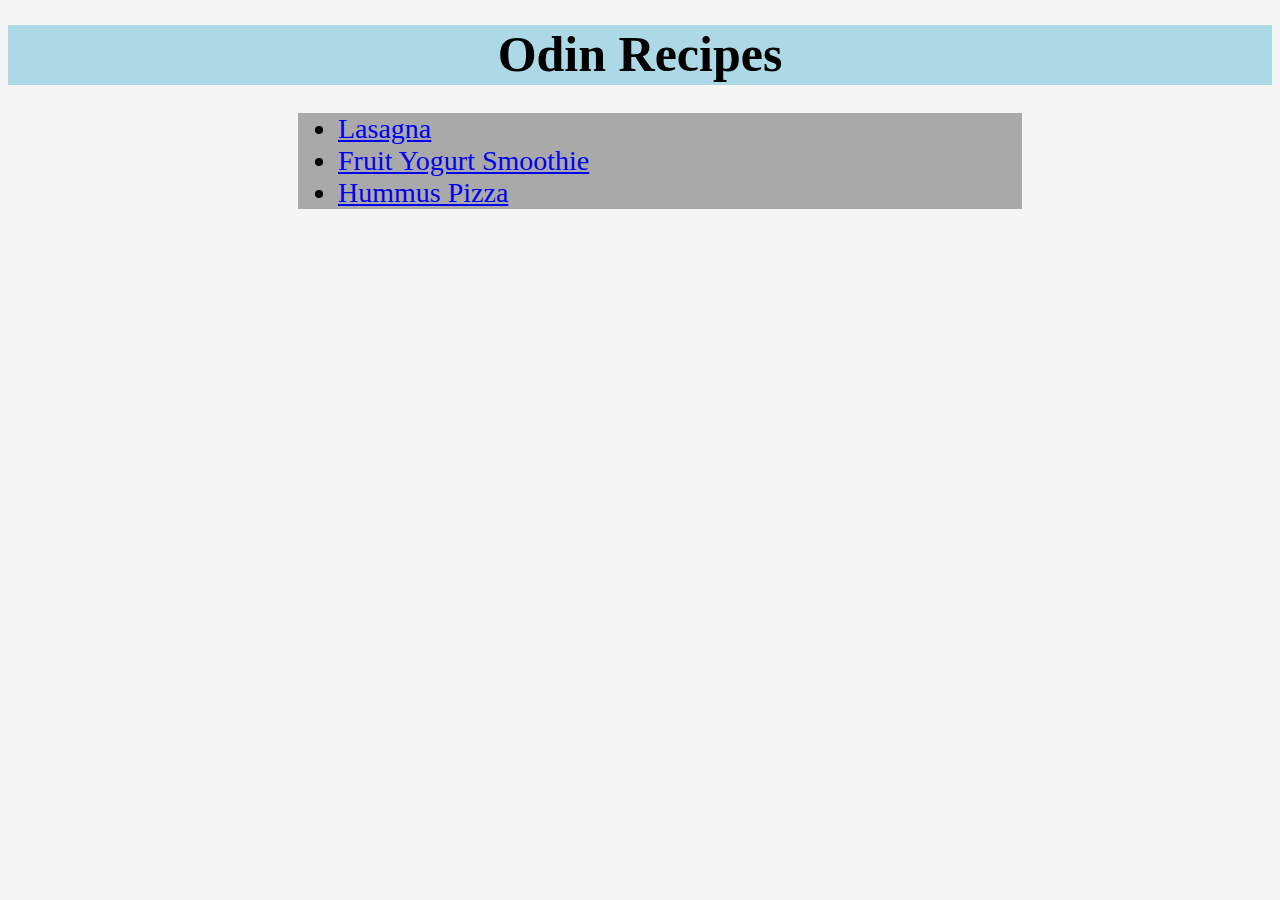
<file: index.html>
<!DOCTYPE html>
<html lang="en">
<head>
    <meta charset="UTF-8">
    <link rel="stylesheet" href="style.css">
    <title>Odin Recipes</title>
</head>

<body>
    <div class="header-container">
        <h1 class="title">Odin Recipes</h1>  
    </div>
    <div class="list-container">
        <ul class="food-list">
            <li><a href="../odin-recipes/recipes/lasagna.html">Lasagna</a></li>
            <li><a href="../odin-recipes/recipes/fruit-yogurt-smoothie.html">Fruit Yogurt Smoothie</a></li>
            <li><a href="../odin-recipes/recipes/hummus-pizza.html">Hummus Pizza</a></li>
        </ul>
    </div>

    
</body>
</html>
</file>
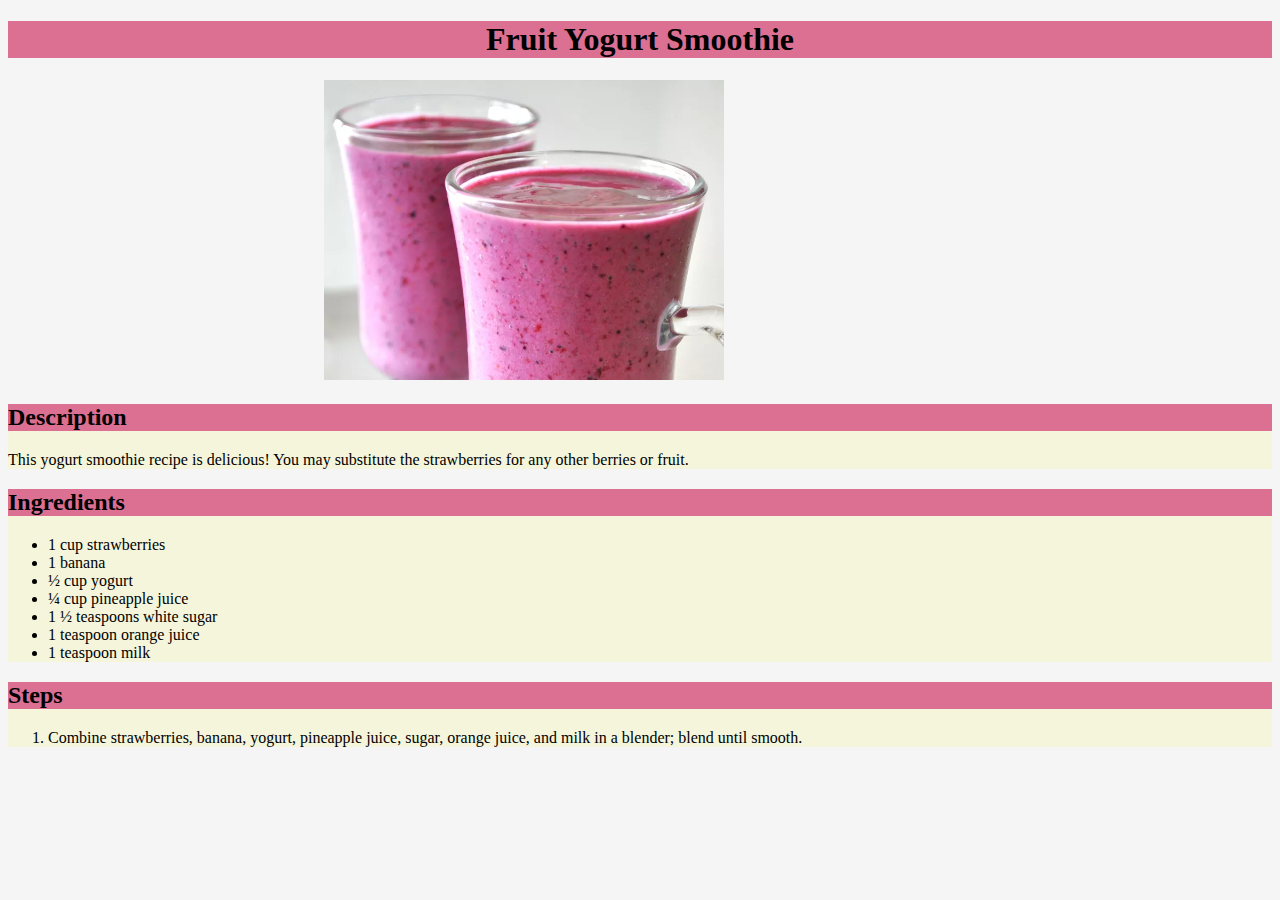
<file: recipes/fruit-yogurt-smoothie.html>
<!DOCTYPE html>
<html lang="en">
<head>
    <meta charset="UTF-8">
    <meta http-equiv="X-UA-Compatible" content="IE=edge">
    <meta name="viewport" content="width=device-width, initial-scale=1.0">
    <link rel="stylesheet" href="../style.css">
    <title>Document</title>
</head>
<body>
    <div class="div-title smoothie">
        <h1>Fruit Yogurt Smoothie</h1>
    </div>
    <div class="img-div">
        <img class="img-smoothie" src="../images/fruit-smoothie.webp" alt="smoothie in a cup">
    </div>
    
    <div class="div-description smoothie">
        <h2>Description</h2>
        <p class="p-smoothie">
            This yogurt smoothie recipe is delicious! You may substitute the strawberries for 
            any other berries or fruit.
        </p>
    </div>


    <div class="div-ingredients smoothie">
        <h2>Ingredients</h2>
        <ul>
            <li>1 cup strawberries</li>
            <li>1 banana</li>
            <li>½ cup yogurt</li>
            <li>¼ cup pineapple juice</li>
            <li>1 ½ teaspoons white sugar</li>
            <li>1 teaspoon orange juice</li>
            <li>1 teaspoon milk</li>
        </ul>
    </div>
    
    <div class="div-steps smoothie">
        <h2>Steps</h2>
        <ol>
            <li>Combine strawberries, banana, yogurt, pineapple juice, sugar, orange juice, and milk in a blender; blend until smooth.</li>
    
        </ol>
    </div>
</body>
</html>
</file>
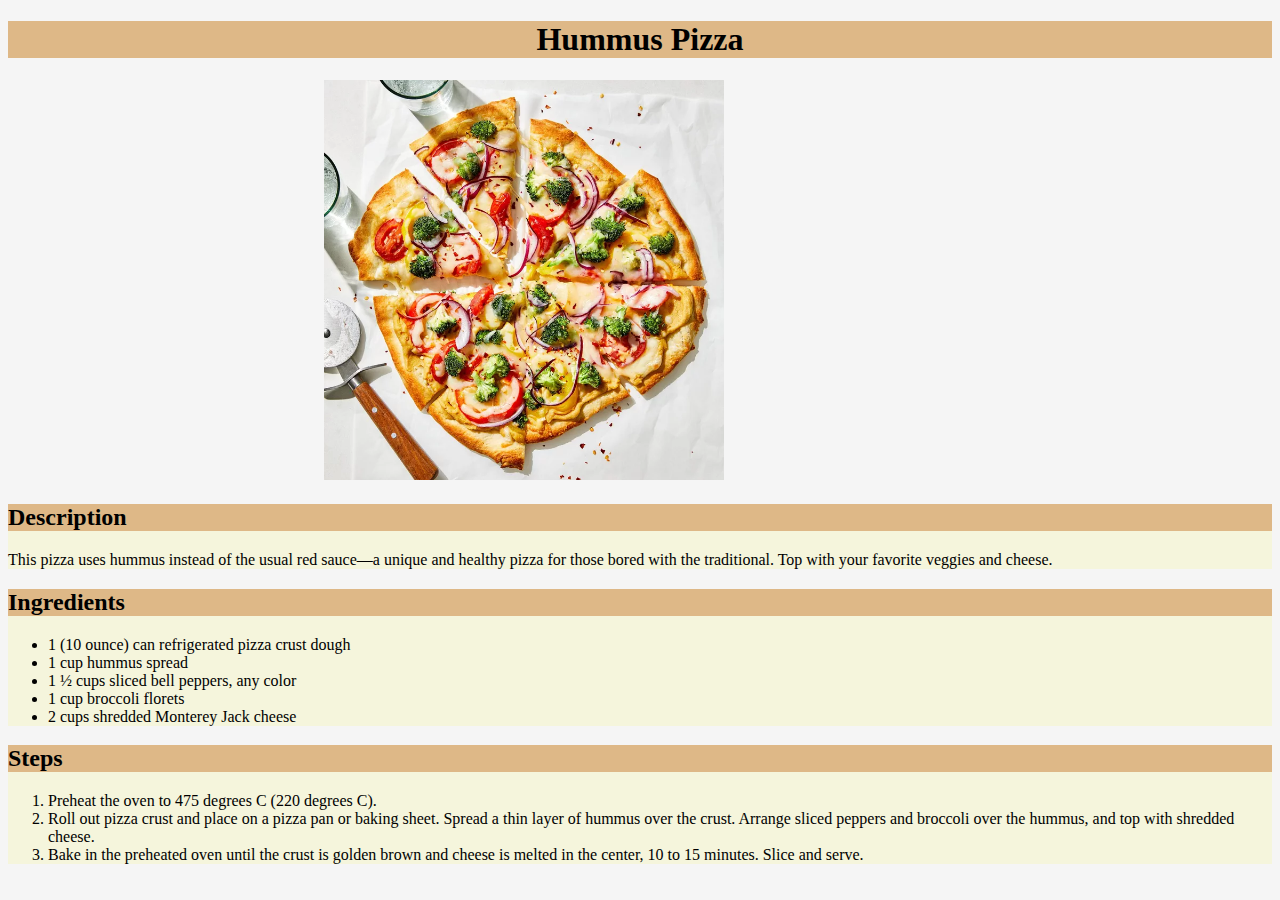
<file: recipes/hummus-pizza.html>
<!DOCTYPE html>
<html lang="en">
<head>
    <meta charset="UTF-8">
    <meta http-equiv="X-UA-Compatible" content="IE=edge">
    <meta name="viewport" content="width=device-width, initial-scale=1.0">
    <link rel="stylesheet" href="../style.css">
    <title>Document</title>
</head>
<body>
    <div class="div-title pizza">
        <h1>Hummus Pizza</h1>
    </div>

    <div class="img-container">
        <div class="img-div">
            <img src="../images/humus-pizza.webp" class="img-pizza">
        </div>
    </div>

    <div class="div-description pizza">
        <h2>Description</h2>
    
        <p>
            This pizza uses hummus instead of the usual red sauce—a unique and healthy pizza for
            those bored with the traditional. Top with your favorite veggies and cheese.
        </p>
    </div >
    <div class="div-ingredients pizza">
        <h2>Ingredients</h2>
        <ul>
            <li>1 (10 ounce) can refrigerated pizza crust dough</li>
            <li>1 cup hummus spread</li>
            <li>1 ½ cups sliced bell peppers, any color</li>
            <li>1 cup broccoli florets</li>
            <li>2 cups shredded Monterey Jack cheese</li>
        </ul>
    </div>

    <div class="div-steps pizza">
        <h2>Steps</h2>
        <ol>
            <li>Preheat the oven to 475 degrees C (220 degrees C).</li>
            <li>Roll out pizza crust and place on a pizza pan or baking sheet. Spread a thin layer of hummus over the crust. Arrange sliced peppers and broccoli over the hummus, and top with shredded cheese.</li>
            <li>Bake in the preheated oven until the crust is golden brown and cheese is melted in the center, 10 to 15 minutes. Slice and serve.</li>
        </ol>
    </div>
</body>
</html>
</file>
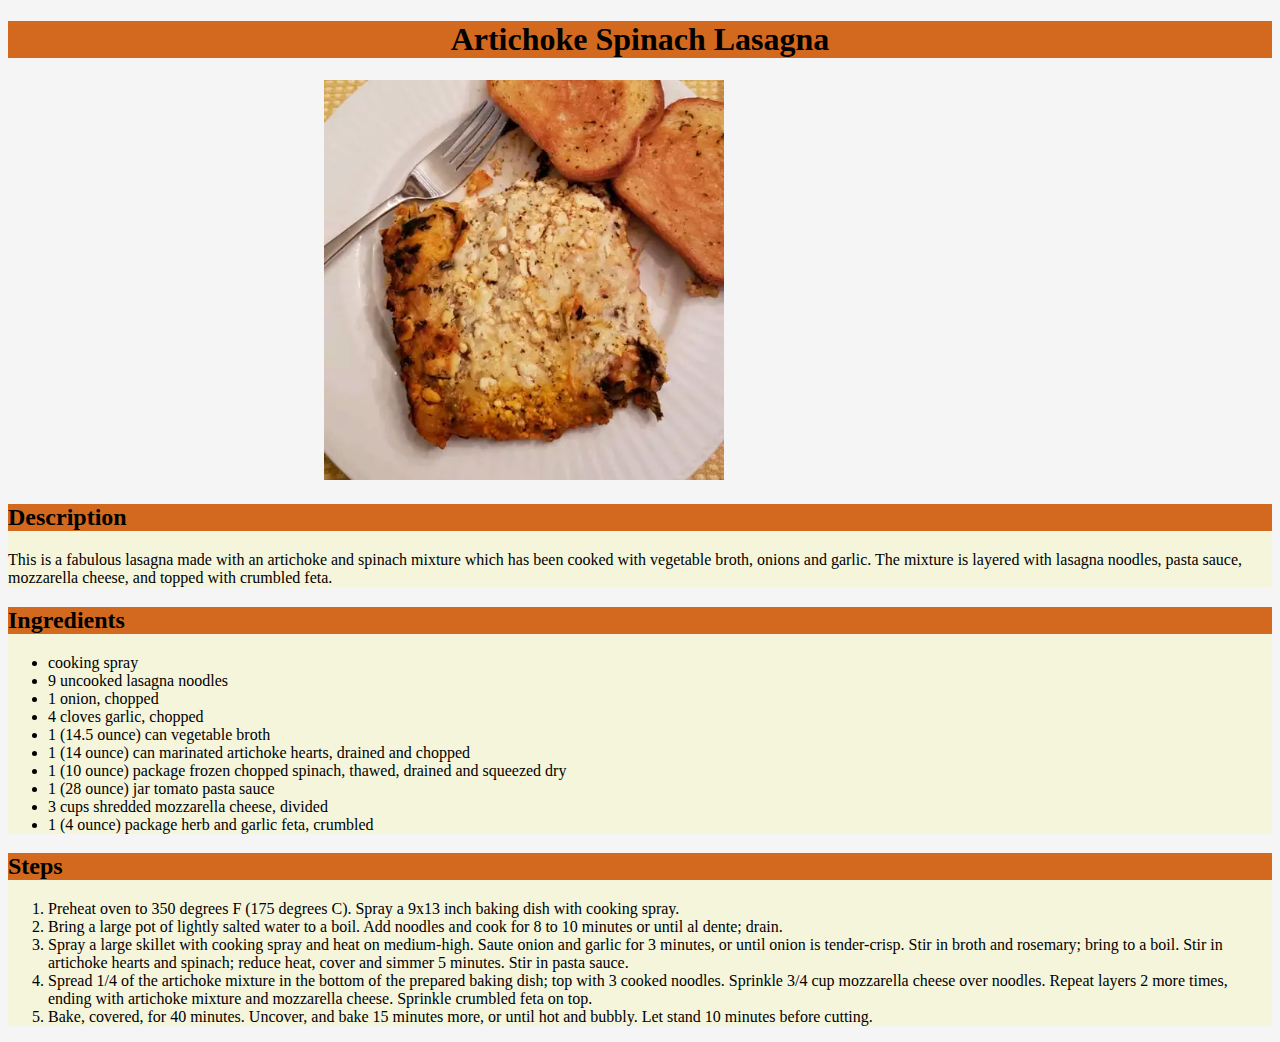
<file: recipes/lasagna.html>
<!DOCTYPE html>
<html lang="en">
<head>
    <meta charset="UTF-8">
    <meta http-equiv="X-UA-Compatible" content="IE=edge">
    <meta name="viewport" content="width=device-width, initial-scale=1.0">
    <link rel="stylesheet" href="../style.css">
    <title>Document</title>
</head>
<body>

    <div class="div-title lasagna">
        <h1>Artichoke Spinach Lasagna</h1>
    </div>

    <div class="img-div lasagna">
        <img src="../images/lasagna.webp" class="img-lasagna">
    </div>


    <div class="div-description lasagna">
        <h2>Description</h2>
    
        <p>
            This is a fabulous lasagna made with an artichoke and spinach mixture which has been 
            cooked with vegetable broth, onions and garlic. The mixture is layered with lasagna 
            noodles, pasta sauce, mozzarella cheese, and topped with crumbled feta.
        </p>
    </div>

    <div class="div-ingredients lasagna">
        <h2>Ingredients</h2>
        <ul>
            <li>cooking spray</li>
            <li>9 uncooked lasagna noodles</li>
            <li>1 onion, chopped</li>
            <li>4 cloves garlic, chopped</li>
            <li>1 (14.5 ounce) can vegetable broth</li>
            <li>1 (14 ounce) can marinated artichoke hearts, drained and chopped</li>
            <li>1 (10 ounce) package frozen chopped spinach, thawed, drained and squeezed dry</li>
            <li>1 (28 ounce) jar tomato pasta sauce</li>
            <li>3 cups shredded mozzarella cheese, divided</li>
            <li>1 (4 ounce) package herb and garlic feta, crumbled</li>
        </ul>
    </div>

    <div class="div-steps lasagna">
        <h2>Steps</h2>
        <ol>
            <li>Preheat oven to 350 degrees F (175 degrees C). Spray a 9x13 inch baking dish with cooking spray.</li>
            <li>Bring a large pot of lightly salted water to a boil. Add noodles and cook for 8 to 10 minutes or until al dente; drain.</li>
            <li>Spray a large skillet with cooking spray and heat on medium-high. Saute onion and garlic for 3 minutes, or until onion is tender-crisp. Stir in broth and rosemary; bring to a boil. Stir in artichoke hearts and spinach; reduce heat, cover and simmer 5 minutes. Stir in pasta sauce.</li>
            <li>Spread 1/4 of the artichoke mixture in the bottom of the prepared baking dish; top with 3 cooked noodles. Sprinkle 3/4 cup mozzarella cheese over noodles. Repeat layers 2 more times, ending with artichoke mixture and mozzarella cheese. Sprinkle crumbled feta on top.</li>
            <li>Bake, covered, for 40 minutes. Uncover, and bake 15 minutes more, or until hot and bubbly. Let stand 10 minutes before cutting.</li>
    
        </ol>
    </div>
</body>
</html>
</file>
<file: style.css>
body {
    background-color: whitesmoke;
}

.header-container {
    height: 60px;
    background-color: lightblue;
    
}

.title {
    text-align: center;
    font-size: 50px;
    margin-top: 25px;
    margin-right: 0px;
}

.list-container {
    background-color: darkgray;
    margin-left: 290px;
    margin-right: 250px;
}

.food-list {
    font-size: 28px;
}

.div-title,
.div-description,
.div-steps,
.div-ingredients {
    background-color: beige;
}

.div-title,
.div-description h2,
.div-steps h2,
.div-ingredients h2 {
    background-color: royalblue;
}


/* General Group for smoothie title colors */
.div-title.smoothie,
.div-description.smoothie h2,
.div-steps.smoothie h2,
.div-ingredients.smoothie h2 {
    background-color: palevioletred;
}

/* General Group for pizza title colors */
.div-title.pizza,
.div-description.pizza h2,
.div-steps.pizza h2,
.div-ingredients.pizza h2 {
    background-color: burlywood;
}

/* General Group for smoothie title colors */
.div-title.lasagna,
.div-description.lasagna h2,
.div-steps.lasagna h2,
.div-ingredients.lasagna h2 {
    background-color: chocolate;
}

.div-title h1 {
    text-align: center;
}

.img-smoothie,
.img-pizza,
.img-lasagna {
    height: auto;
    width: 400px;
}

.img-div{
    margin-left: auto;
    margin-right: auto;
    width: 50%;
}
</file>
